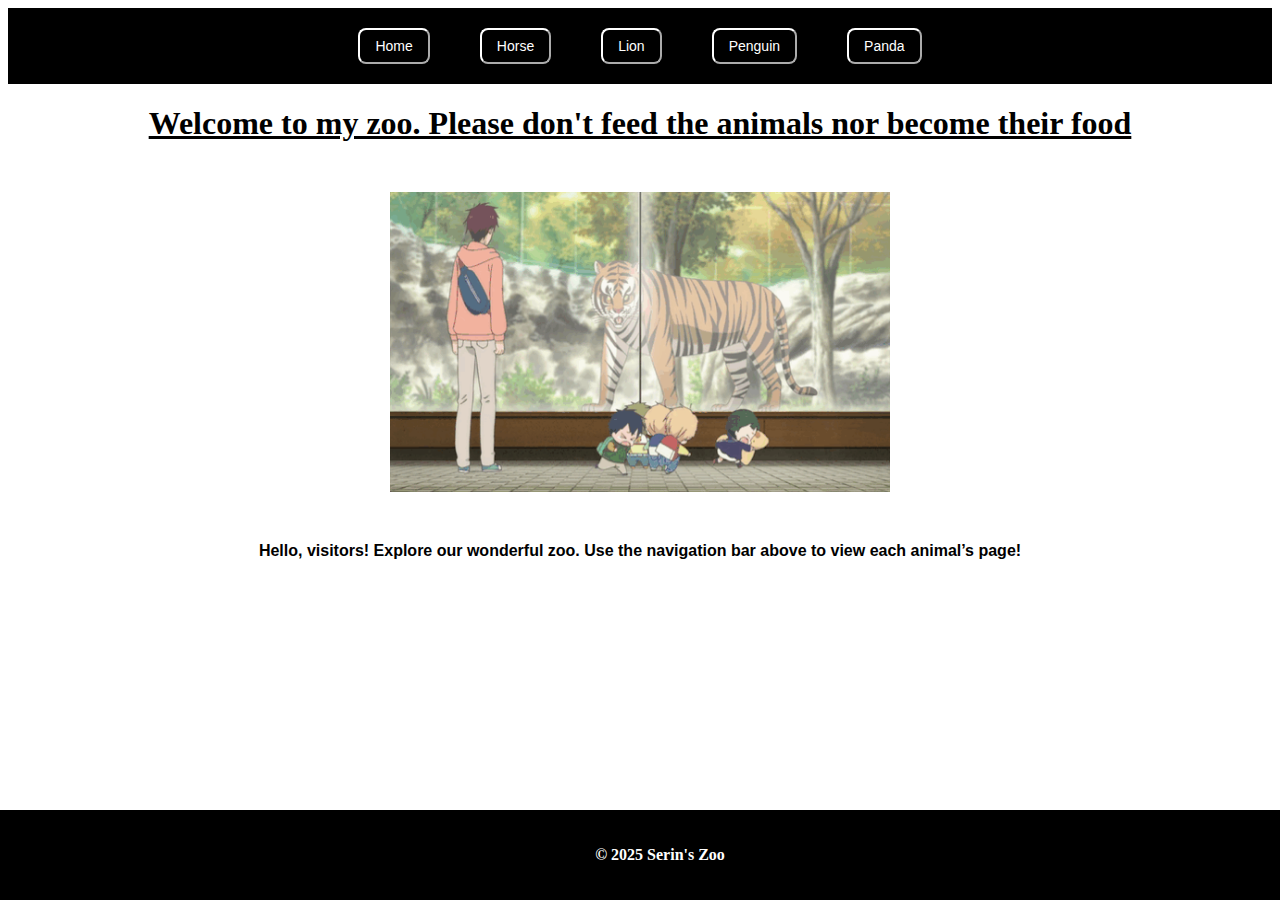
<file: index.html>
<!DOCTYPE html>
<html>
  <head>
    <title>Serin's Zoo</title>
    <nav class="navbar">
      <button onclick="location.href='index.html'" class="button">Home</button>
      <button onclick="location.href='horse-page.html'" class="button">Horse</button>
      <button onclick="location.href='lion-page.html'" class="button">Lion</button>
      <button onclick="location.href='penguin-page.html'" class="button">Penguin</button>
      <button onclick="location.href='panda-page.html'" class="button">Panda</button>
</nav>
    <link rel="stylesheet" type="text/css" href="css/index.css">
  </head>
  <body>
    <h1 class="heading">Welcome to my zoo. Please don't feed the animals nor become their food</h1>
    <main>
      <img src="img/Zoo Home.gif" alt="Zoo Greeting GIF" class="greetingimg"/>
  
      <p class="greeting">
        Hello, visitors! Explore our wonderful zoo. Use the navigation bar above to view each animal’s page!
      </p>
    </main>
  
    <footer class="footer">
      <p>© 2025 Serin's Zoo</p>
    </footer>
  </body>
</html>
</file>
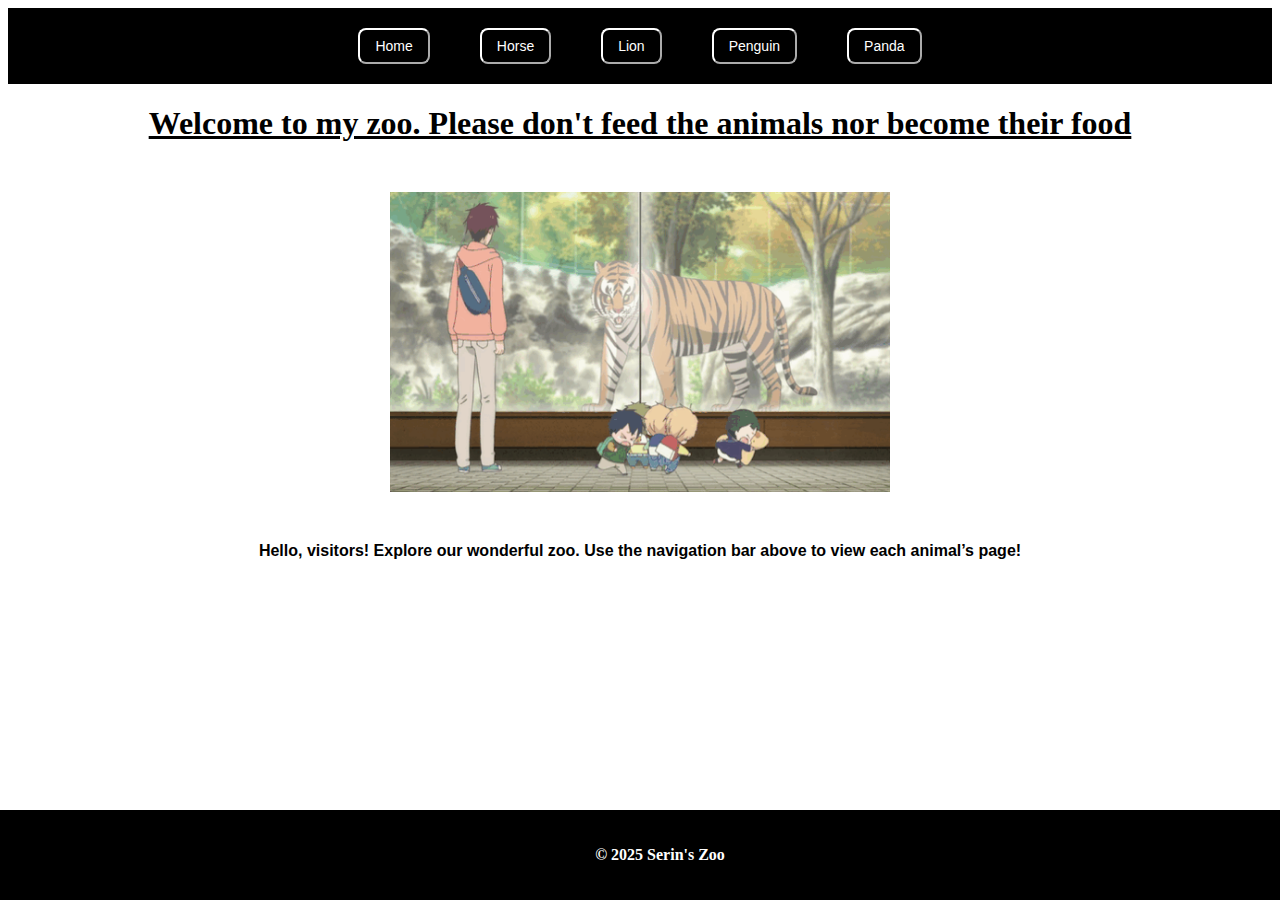
<file: home.html>
<!DOCTYPE html>
<html>
  <head>
    <title>Serin's Zoo</title>
    <nav class="navbar">
      <button onclick="location.href='home.html'" class="button">Home</button>
      <button onclick="location.href='horse-page.html'" class="button">Horse</button>
      <button onclick="location.href='lion-page.html'" class="button">Lion</button>
      <button onclick="location.href='penguin-page.html'" class="button">Penguin</button>
      <button onclick="location.href='panda-page.html'" class="button">Panda</button>
</nav>
    <link rel="stylesheet" type="text/css" href="css/home.css">
  </head>
  <body>
    <h1 class="heading">Welcome to my zoo. Please don't feed the animals nor become their food</h1>
    <main>
      <img src="img/Zoo Home.gif" alt="Zoo Greeting GIF" class="greetingimg"/>
  
      <p class="greeting">
        Hello, visitors! Explore our wonderful zoo. Use the navigation bar above to view each animal’s page!
      </p>
    </main>
  
    <footer class="footer">
      <p>© 2025 Serin's Zoo</p>
    </footer>
  </body>
</html>
</file>
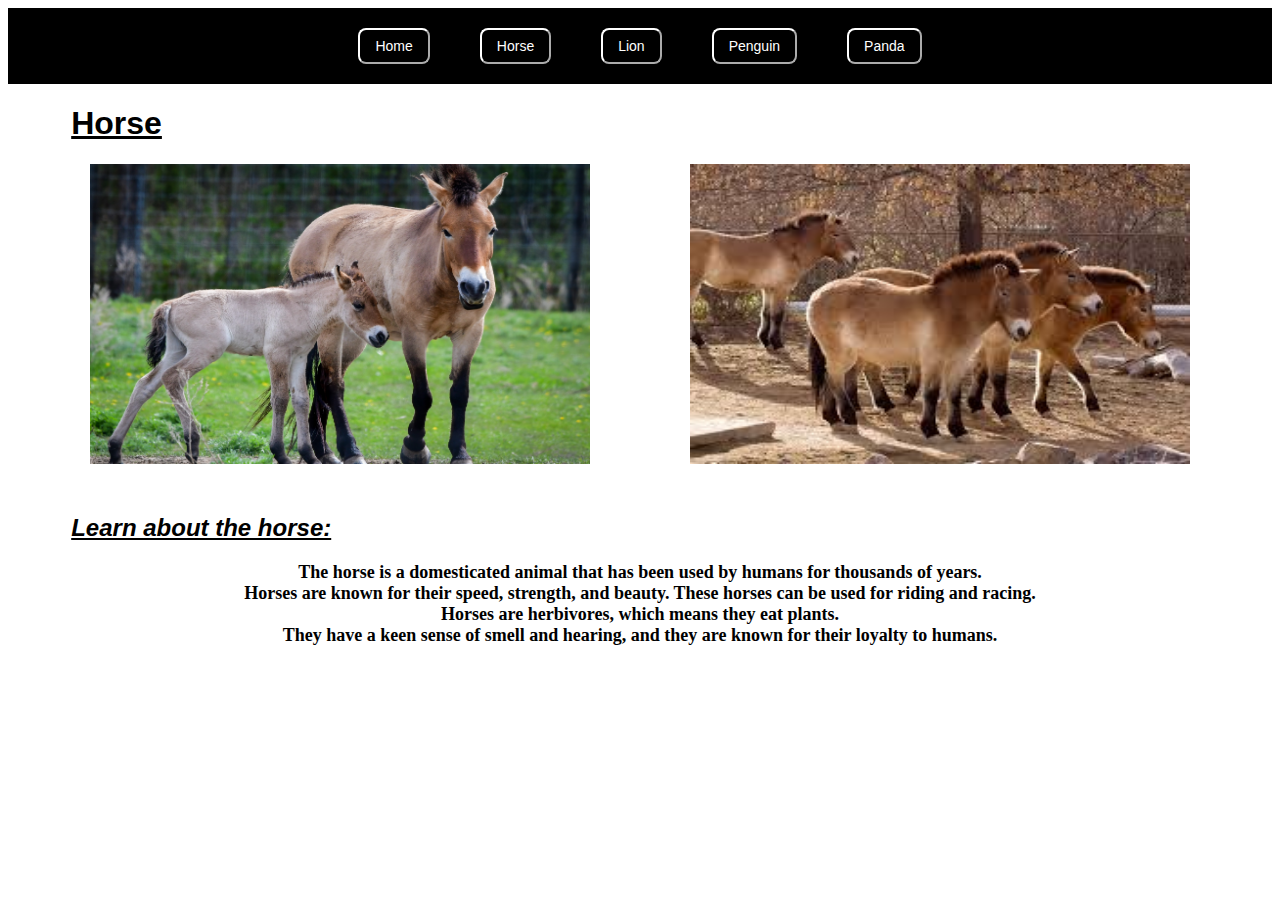
<file: horse-page.html>
<!DOCTYPE html>
<html>
  <head>
    
    <title>My Zoo - Horse</title>
    <nav class="navbar">
            <button onclick="location.href='index.html'" class="button">Home</button>
            <button onclick="location.href='horse-page.html'" class="button">Horse</button>
            <button onclick="location.href='lion-page.html'" class="button">Lion</button>
            <button onclick="location.href='penguin-page.html'" class="button">Penguin</button>
            <button onclick="location.href='panda-page.html'" class="button">Panda</button>
    </nav>
    <link rel="stylesheet" type="text/css" href="css/animal.css">
  </head>
  <body>
    <h1 class="mainheading">Horse</h1>
    <div class="tableanimal">
    <img class="animal" src="img/Horse1.jpg" alt="Horse">
    <img class="animal" src="img/Horse2.jpeg" alt="Horse">
    </div>
    <h2 class="subheading">Learn about the horse:</h2>
    <p class="paragraph">
        The horse is a domesticated animal that has been used by humans for thousands of years.<br>
        Horses are known for their speed, strength, and beauty.
        These horses can be used for riding and racing.<br>
        Horses are herbivores, which means they eat plants.<br>
        They have a keen sense of smell and hearing, and they are known for their loyalty to humans.
    </p>
  </body>
</html>
</file>
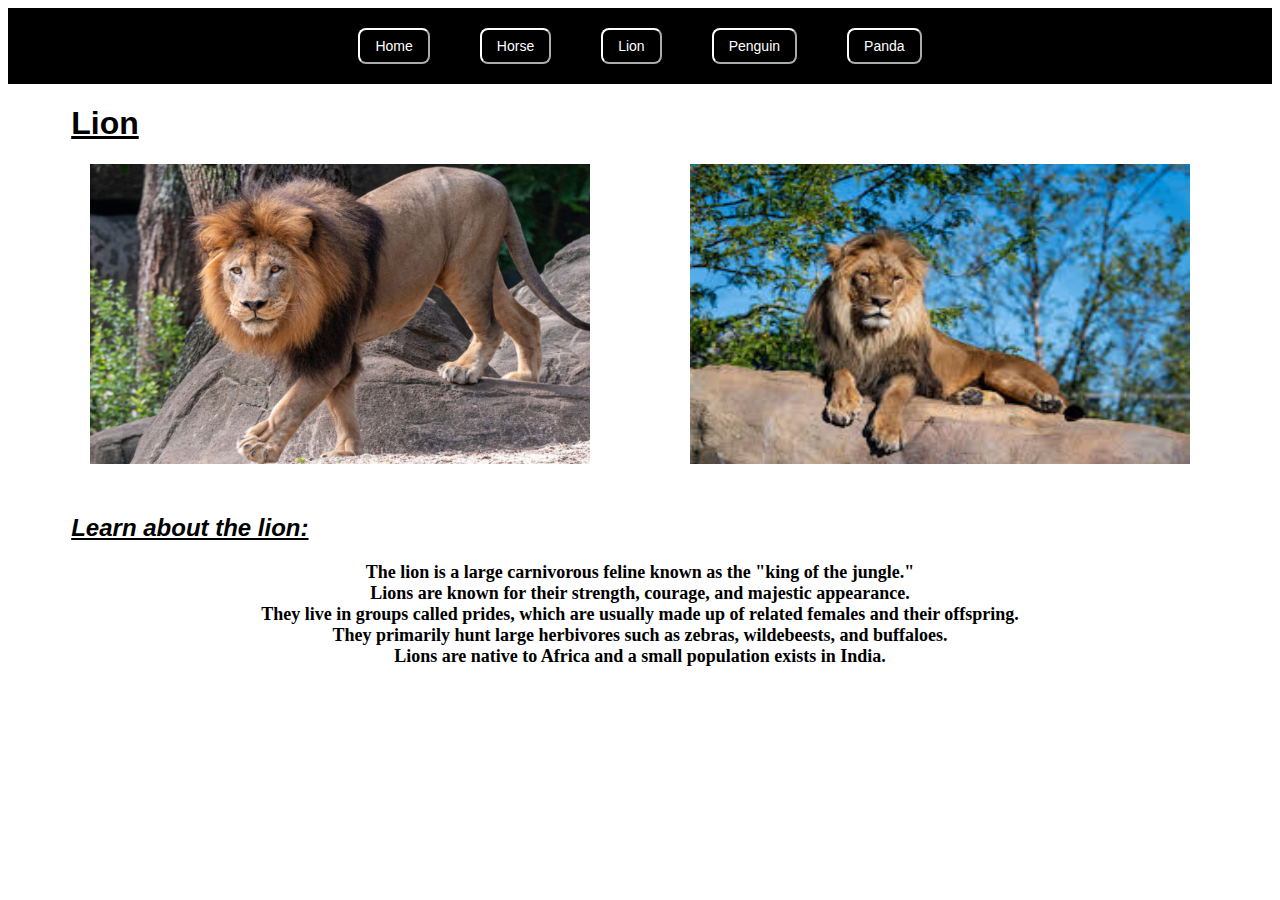
<file: lion-page.html>
<!DOCTYPE html>
<html>
  <head>
    
    <title>My Zoo - Lion</title>
    <nav class="navbar">
            <button onclick="location.href='index.html'" class="button">Home</button>
            <button onclick="location.href='horse-page.html'" class="button">Horse</button>
            <button onclick="location.href='lion-page.html'" class="button">Lion</button>
            <button onclick="location.href='penguin-page.html'" class="button">Penguin</button>
            <button onclick="location.href='panda-page.html'" class="button">Panda</button>
    </nav>
    <link rel="stylesheet" type="text/css" href="css/animal.css">
  </head>
  <body>
    <h1 class="mainheading">Lion</h1>
    <div class="tableanimal">
    <img class="animal" src="img/Lion1.jpg" alt="Lion">
    <img class="animal" src="img/Lion2.jpeg" alt="Lion">
    </div>
    <h2 class="subheading">Learn about the lion:</h2>
    <p class="paragraph">
        The lion is a large carnivorous feline known as the "king of the jungle." <br>
        Lions are known for their strength, courage, and majestic appearance.<br>
        They live in groups called prides, which are usually made up of related females and their offspring.<br>
        They primarily hunt large herbivores such as zebras, wildebeests, and buffaloes.<br>
        Lions are native to Africa and a small population exists in India.<br>
    </p>
  </body>
</html>
</file>
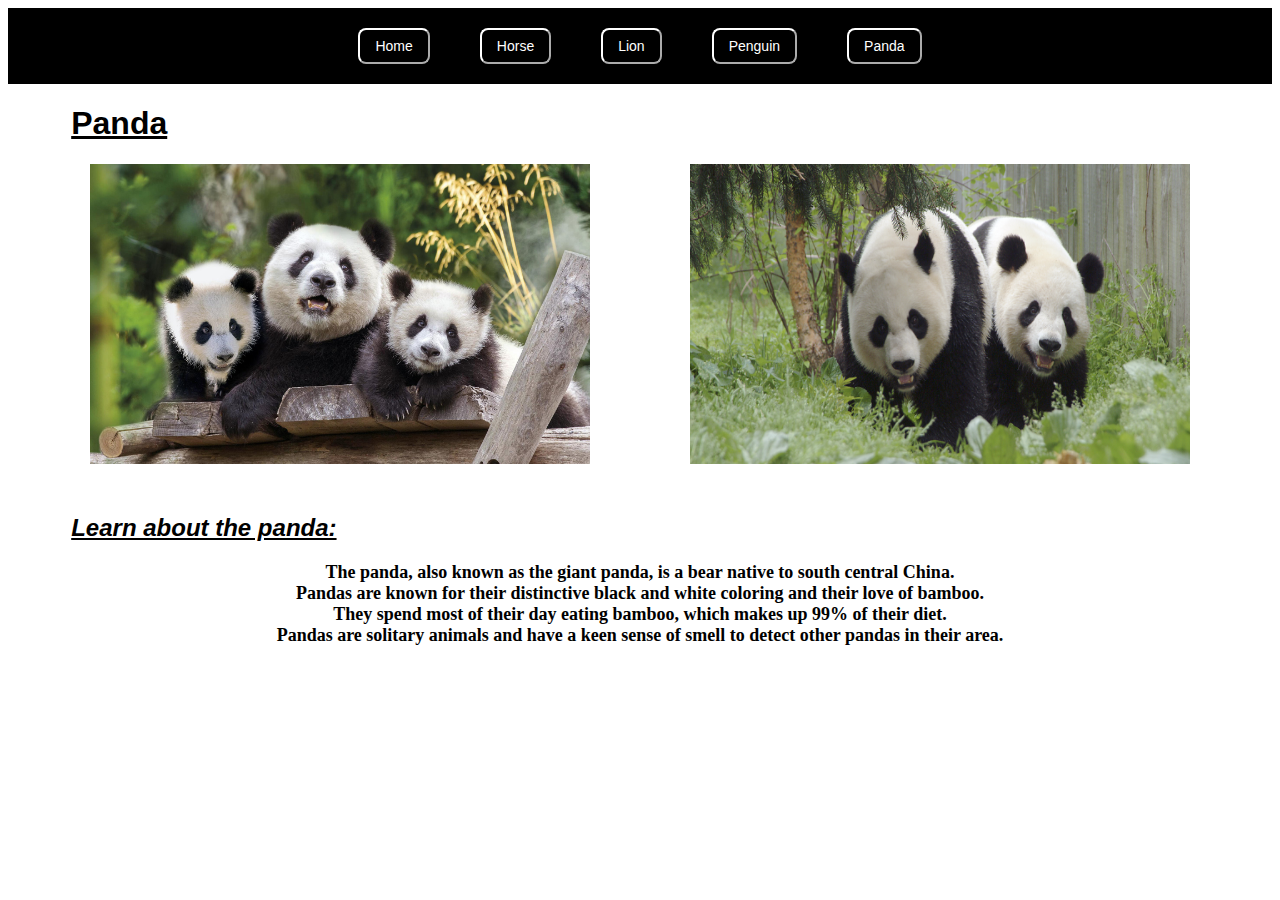
<file: panda-page.html>
<!DOCTYPE html>
<html>
  <head>
    
    <title>My Zoo - Panda</title>
    <nav class="navbar">
            <button onclick="location.href='index.html'" class="button">Home</button>
            <button onclick="location.href='horse-page.html'" class="button">Horse</button>
            <button onclick="location.href='lion-page.html'" class="button">Lion</button>
            <button onclick="location.href='penguin-page.html'" class="button">Penguin</button>
            <button onclick="location.href='panda-page.html'" class="button">Panda</button>
    </nav>
    <link rel="stylesheet" type="text/css" href="css/animal.css">
  </head>
  <body>
    <h1 class="mainheading">Panda</h1>
    <div class="tableanimal">
    <img class="animal" src="img/Panda1.jpg" alt="Panda">
    <img class="animal" src="img/Panda2.png" alt="Panda">
    </div>
    <h2 class="subheading">Learn about the panda:</h2>
    <p class="paragraph">
        The panda, also known as the giant panda, is a bear native to south central China.<br>
        Pandas are known for their distinctive black and white coloring and their love of bamboo.<br>
        They spend most of their day eating bamboo, which makes up 99% of their diet.<br>
        Pandas are solitary animals and have a keen sense of smell to detect other pandas in their area.<br>
    </p>
  </body>
</html>
</file>
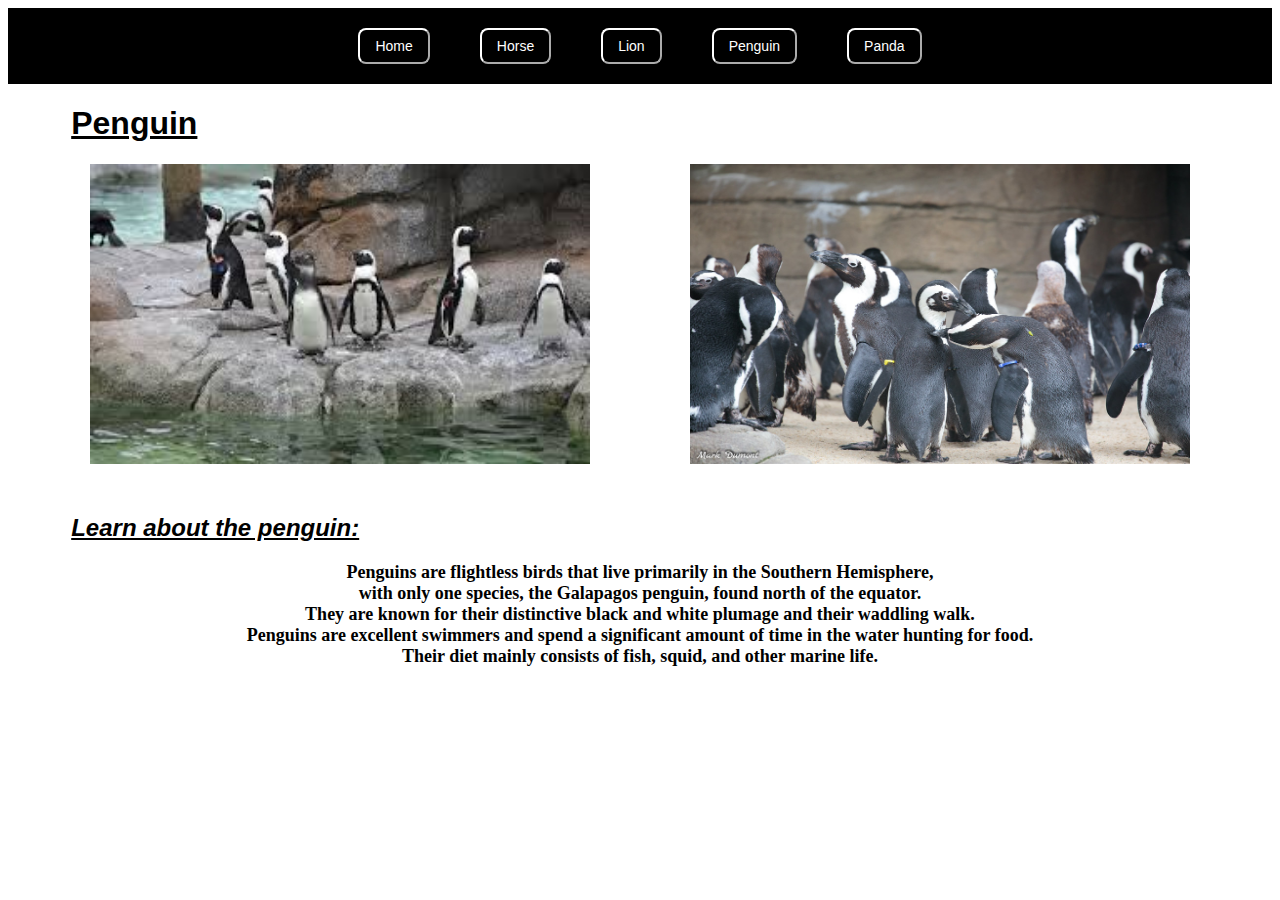
<file: penguin-page.html>
<!DOCTYPE html>
<html>
  <head>
    
    <title>My Zoo - Penguin</title>
    <nav class="navbar">
            <button onclick="location.href='index.html'" class="button">Home</button>
            <button onclick="location.href='horse-page.html'" class="button">Horse</button>
            <button onclick="location.href='lion-page.html'" class="button">Lion</button>
            <button onclick="location.href='penguin-page.html'" class="button">Penguin</button>
            <button onclick="location.href='panda-page.html'" class="button">Panda</button>
    </nav>
    <link rel="stylesheet" type="text/css" href="css/animal.css">
  </head>
  <body>
    <h1 class="mainheading">Penguin</h1>
    <div class="tableanimal">
    <img class="animal" src="img/Penguin1.jpeg" alt="Penguin">
    <img class="animal" src="img/Penguin2.jpg" alt="Penguin">
    </div>
    <h2 class="subheading">Learn about the penguin:</h2>
    <p class="paragraph">
        Penguins are flightless birds that live primarily in the Southern Hemisphere,<br>
         with only one species, the Galapagos penguin, found north of the equator.<br>
        They are known for their distinctive black and white plumage and their waddling walk.<br>
        Penguins are excellent swimmers and spend a significant amount of time in the water hunting for food.<br>
        Their diet mainly consists of fish, squid, and other marine life.<br>
    </p>
  </body>
</html>
</file>
<file: css/index.css>
body {
  font-family: Comic Sans MS;
  background-color: white;
  color: black;
  font-weight: bold;
}

.button {
  font-family: Verdana, Geneva, Tahoma, sans-serif;
  font-size: 14px;
  background-color: black;
  border: bold;
  color: white;
  padding: 8px 15px;
  cursor: pointer;
  border-radius: 8px;
  border-color: white;
}

.button:hover {
  background-color: white;
  color: black;
}

.navbar {
  display: flex;
  justify-content: center;
  gap: 50px;
  padding: 20px;
  background-color: black;
}

.heading{
  text-decoration: underline;
  text-align: center;
}

.greetingimg {
  display: block;
  height: 300px;
  width: 500px;
  margin: 50px auto 0 auto;
}

.greeting {
  font-family: Verdana, Geneva, Tahoma, sans-serif;
  margin: 50px auto;
  text-align: center;
  text-decoration: wavy;
}

.footer {
  display: flex;
  justify-content: center;
  background-color: black;
  color: white;
  padding: 20px;
  position: fixed;
  bottom: 0;
  width: 100%;
  left: 0;
  margin: 0;
}
</file>
<file: css/home.css>
body {
  font-family: Comic Sans MS;
  background-color: white;
  color: black;
  font-weight: bold;
}

.button {
  font-family: Verdana, Geneva, Tahoma, sans-serif;
  font-size: 14px;
  background-color: black;
  border: bold;
  color: white;
  padding: 8px 15px;
  cursor: pointer;
  border-radius: 8px;
  border-color: white;
}

.button:hover {
  background-color: white;
  color: black;
}

.navbar {
  display: flex;
  justify-content: center;
  gap: 50px;
  padding: 20px;
  background-color: black;
}

.heading{
  text-decoration: underline;
  text-align: center;
}

.greetingimg {
  display: block;
  height: 300px;
  width: 500px;
  margin: 50px auto 0 auto;
}

.greeting {
  font-family: Verdana, Geneva, Tahoma, sans-serif;
  margin: 50px auto;
  text-align: center;
  text-decoration: wavy;
}

.footer {
  display: flex;
  justify-content: center;
  background-color: black;
  color: white;
  padding: 20px;
  position: fixed;
  bottom: 0;
  width: 100%;
  left: 0;
  margin: 0;
}
</file>
<file: css/animal.css>
body {
    font-family: Comic Sans MS;
    background-color: white;
    color: black;
    font-weight: bold;
}

.button {
    font-family: Verdana, Geneva, Tahoma, sans-serif;
    font-size: 14px;
    background-color: black;
    border: bold;
    color: white;
    padding: 8px 15px;
    cursor: pointer;
    border-radius: 8px;
    border-color: white;
}

.button:hover {
    background-color: white;
    color: black;
}

.navbar {
    display: flex;
    justify-content: center;
    padding: 20px;
    gap: 50px;
    background-color: black;
}

.mainheading {
    font-family: Verdana, Geneva, Tahoma, sans-serif;
    margin-left: 5%;
    text-decoration: underline;
}

.subheading {
    font-family: Verdana, Geneva, Tahoma, sans-serif;
    margin-left: 5%;
    font-style: italic;
    text-decoration: underline;
}

.paragraph {
    font-size: 18px;
    margin: 0 auto;
    text-align: center;
}

.animal {
    height: 300px;
    width: 500px;
}

.tableanimal {
    display: flex;
    justify-content: center;
    gap: 100px;
    margin-bottom: 50px;
}
</file>
